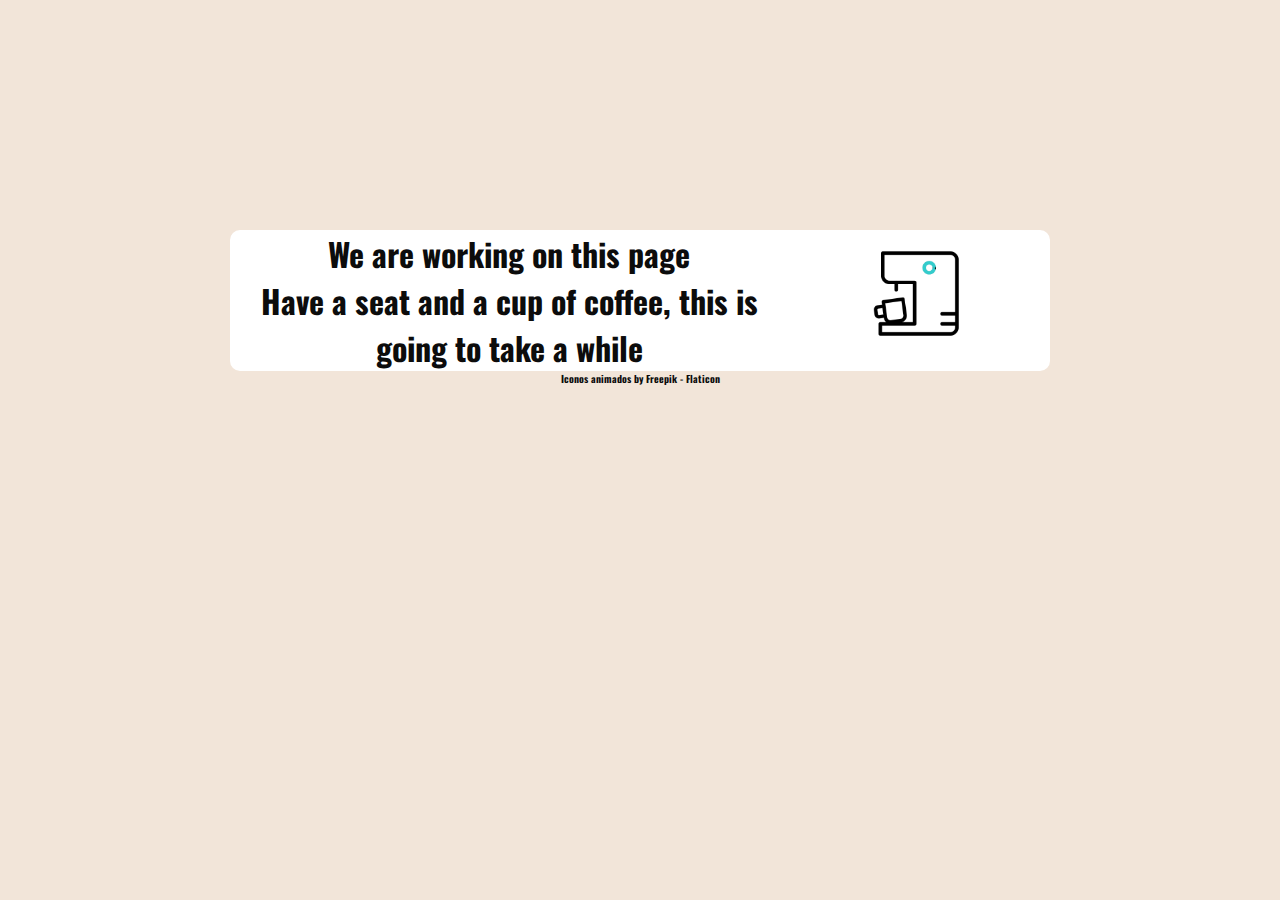
<file: workingPage.html>
<!DOCTYPE html>
<html lang="en">
<head>
    <meta charset="UTF-8">
    <meta http-equiv="X-UA-Compatible" content="IE=edge">
    <meta name="viewport" content="width=device-width, initial-scale=1.0">
    <title>workingPage</title>
    <!-- FONT AWESOME -->
    <link rel="stylesheet" href="https://cdnjs.cloudflare.com/ajax/libs/font-awesome/6.1.1/css/all.min.css">
    <!-- FONT OSWALD -->
    <link rel="preconnect" href="https://fonts.googleapis.com">
    <link rel="preconnect" href="https://fonts.gstatic.com" crossorigin>
    <link href="https://fonts.googleapis.com/css2?family=Oswald:wght@200;300;400&display=swap" rel="stylesheet">
    <!-- CUSTOM CSS -->
    <link rel="stylesheet" href="styles.css">
    <!-- Animated -->
    <link rel="stylesheet" href="https://cdnjs.cloudflare.com/ajax/libs/animate.css/4.1.1/animate.min.css">

</head>
<body>

    <section id="workingPage">
        <div class="text-message">
            <h1 class="animate__animated animate__flash"> We are working on this page </h1>
            <h1 class="animate__animated animate__flash"> Have a seat and a cup of coffee, this is going to take a while </h1>
        </div>  
        <div>
            <img src="img/cafe-expres-gif.gif">
            </div>            
    </section>

    <div class="referencia">
        <a href="https://www.flaticon.es/iconos-animados-gratis/cafe" title="café iconos animados">Iconos animados by Freepik - Flaticon</a>
    </div>
    

    <script src="main.js"></script>
</body>
</html>
</file>
<file: styles.css>
/*  estilo por defecto, que resetea los estilos globales del vanegador  */ 
*{
    box-sizing: border-box;
    margin: 0;
    padding: 0;
}

body {
    background: #f5b443;       
    color: #0c0c0c;               
    background-color: #f2e5d9;    
    font-size: 16px;
    font-family: 'Oswald', sans-serif;
}

/* estilo de los links de navegadores */
a {
    color: #0c0c0c;
    text-decoration: none;  
    font-weight: bold;
}

ul{
    list-style: none;
}

.container{
    width: 99%;
    margin: auto;
}


/* Navegacion*/
.nav-main{
    font-size: 17px;
    display: flex;                        
    justify-content: space-between;       
    align-items: center;
    height: 80px;
    padding: 20px 0;
}

.nav-brand{
    width: 160px;             
}


/* Navegacion izquierda*/
.nav-main ul{   
    display: flex;                    
}
.nav-main ul li{
    padding: 10px;            
}
.nav-main ul li a{
    padding: 2px;             
}
.nav-main ul li a:hover{    
    border-bottom: 2px solid #0c0c0c;   
}

.nav-main ul.nav-menu{        
    flex: 1;
    margin-left: 20px;        
}


.menu-btn {
    position: absolute;
    cursor: pointer;
    top: 15px;
    right: 30px;
    z-index: 2;             
    font-size: 1.5rem;
    display: none;
}


hr{
    margin: 10px 0;  
}

/* SHOWCASE */
.showcase{ 
    width: 100%;
    height: 650px;
    background: url(./img/showcase-copia.jpg) no-repeat center center/cover;
    padding: 20px;        
    margin-bottom: 40px;
    display: flex;               
    flex-direction:column;      
    align-items: center;         
    justify-content: flex-end;
    border-radius: 10px;
    text-align: center;
}


/* --BOTON-- */
.btn{
    cursor: pointer;           
    display: inline-block;
    border: 0;
    font-weight: bold;
    padding: 10px 20px;
    background: #262626;
    color: #fff;
    font-size: 15px;
    border: 1px solid #fff;
    margin: 10PX 0;
}

.btn:hover{
    opacity: .8;  
} 

.showcase h1, .showcase p{
    margin-bottom: 60px;
    color: #0c0c0c;
}

#contenido-1, #contenido-2{
    text-align: center;
    margin-left: 25%;
    margin-right: 25%;
    margin-top: 40px;
}



/*------------------- Extracciones ------------------*/
#extractions {
    display: grid;
    grid-template-columns: repeat(4, 1fr);  
    gap: 25px;                               
    height: 10px 0;

}

#extractions > div,
#extractions .each-extractions {
    padding: 20px;
    border-radius: 4px;
    text-align: center;
    
}

#extractions img {
    width: 50%;
    height: 150px;   
}

#extractions h3 {
    font-size: 20px;
    margin: 20px 0;   
}

.video {
    margin-top: 40px;
   text-align: center; 
}

.video p {
    margin-left: 25%;
    margin-right: 25%;
}

.video iframe{
    margin-top: 15px;
    margin-bottom: 40px;
    width: 560px;
    height: 315px;
}



/*------------------- Banner ----------------*/
#cards-banner {
    width:  100%;
    height: 750px;
    background: url('./img/latte.jpg') no-repeat center center/cover;
    margin-top: 20px;
    margin-bottom: 40px;

}

#cards-banner .content {
    width: 50%;
    padding: 250px 0 0 30px;  
    color: #fff;
}

#cards-banner p, #cards-banner h2{
    margin: 20px 0 20px 0;
}


/*------------------ noticias ------------------*/
#cards {
    display: grid;
    grid-template-columns: repeat(4, 1fr);   
    gap: 25px;                               
    height: 10px 0;
    padding-bottom: 40px ;
}

#cards > div,
#cards .each-cards {
    background: #e9d3c0;     
    padding: 20px;
    border-radius: 4px;
}

#cards img {
    width: 100%;
    height: 200px;
}

#cards h3 {
    font-size: 20px;
    margin: 20px 0;   
}

#cards a {
    padding: 10px 0;
    color: #0c0c0c;
    text-transform: uppercase;
    display: inline-block;
    font-weight: bold;
}

#cards a:hover {
    text-decoration: underline;
}


/*--------------------- CONTACTO -------------------*/
.form {
    max-inline-size: 550px;
    margin: auto;
  }
  
  .form label {
    display: block;
    margin-block-start: 1em;
    margin-block-end: .5em;
    padding-inline-start: .5em;
  }
  
  .form label span {
    color: #DA1414;
  }
  
  .form input, .form textarea {
    box-sizing: border-box;
    width: 100%;
    font-size: 1rem;
    padding: .8em;
    border-radius: .5em;
    border: 1px solid #858C94;
  }
  .form textarea {
    margin-block-end: 2em;
    font-family: inherit;
  }
  
  input::-webkit-input-placeholder {
    color: #0F0A0A88;
  }

#contact {
    margin-block-end: 5em;
  }


/*-------------------Social--------------------*/
#social {
    margin: 50px;
}

#social p {
    text-align: center;
    font-size: 20px;
    margin-bottom: 20px;
    
}

.links {
    display: flex;
    align-items: center;
    justify-content: center;
    gap: 1rem;
}

.links a {
    margin: 0, 30px;
}

.links a i{
    font-size: 2rem;
}


/*----------------Footer links-----------------*/
.footer-links {
    background:  #2f3640;
    color: #616161;
    font-size: 15px;
    padding: 35px 0;
}

.footer-container {
    display: grid;
    grid-template-columns: 1fr;
    gap: 10px;
    align-items: flex-start;
    justify-content: center;
    text-align: center;
    color: #f2e5d9;
}

.footer-container h3{
    color: #f2e5d9;
    text-align: center;
}

.footer-container ul {
    margin: 0 auto;
}

.footer-container ul li {
    line-height: 2.8;
}

.footer {
    background: #2f3640;
    color: #616161;
    font-size: 20px;
    padding: 20px 0;
    text-align: center;
    padding-bottom: 20px;
}


/*------------------- WorkingPage ------------------*/
#workingPage {
    display: grid;
    grid-template-columns: repeat(3, 1fr);
    gap: 10px;
    align-items: flex-start;
    justify-content: center;
    background-color: #fff;
    border-radius: 10px;
    margin-top: 18%;
    margin-left: 18%;
    margin-right: 18%;
}

#workingPage div{
    text-align: center;
}

#workingPage .text-message{
    margin: auto;
    margin-left: 15px;
    grid-column: span 2;
}

#workingPage img {
    margin-top: 10px;
    width: 40%;
    height: 40%;
}

.referencia{
    font-size: 10px;
    text-align: center;
}




/*----- MEDIA QUERY -----*/

@media (max-width: 768px) {

    .menu-btn {
        display: block;        
    }

    .nav-main ul.nav-menu {
        display: block;
        position: absolute;
        top: 0;
        left: 0;
        background: #2f3640;
        height: 100%;
        padding: 30px;
        opacity: .9;
        transform: translateX(-400px);           
        transition: transform .5s ease-in-out;   
    }
    
    .nav-main ul.nav-menu.show {
        transform: translateX(-20px);
    }
   
    .nav-main ul.nav-menu-right{
        margin-right: 40px;
    }
    .nav-main a {
        color: #fff;
    }

    #extractions {
        grid-template-columns: repeat(2, 1fr);
    }

    #extractions img {
        width: 50%;
        height: 150px;
    }

    #cards-banner .content {
        width: 50%;
    }
    #cards {
        grid-template-columns: repeat(2, 1fr);
    }

    /* Working Page*/
    #workingPage {
        grid-template-columns: 1fr;
        font-size: 10px;
    }

    #workingPage .text-message{
        margin: 10px;
    }
    
    #workingPage img {
        width: 20%;
        height: 20%;
        margin-bottom: 10px;
    }
}


@media (max-width: 576px) {  

    #contenido-1, #contenido-2{
        margin-left: 20%;
        margin-right: 20%;
    }

     .video p {
        margin-left: 20%;
        margin-right: 20%;
    }

    .video iframe{
        width: 430px;
        height: 220px;
    }

    #cards-banner .content {
        width: 50%;
        padding: 300px 0 0 20px;   
    }

   #cards {
        grid-template-columns: 1fr;
    }

    #cards img{
        height: 250px;   
    }
}


@media (max-width: 430px) {  

    #contenido-1, #contenido-2{
        margin-left: 15%;
        margin-right: 15%;
    }

    #extractions img {
        width: 50%;
        height: 100px;   
    }
    

    .video p {
        margin-left: 15%;
        margin-right: 15%;
    }

    .video iframe{
        width: 300px;
        height: 200px;
    }
    
}
</file>
